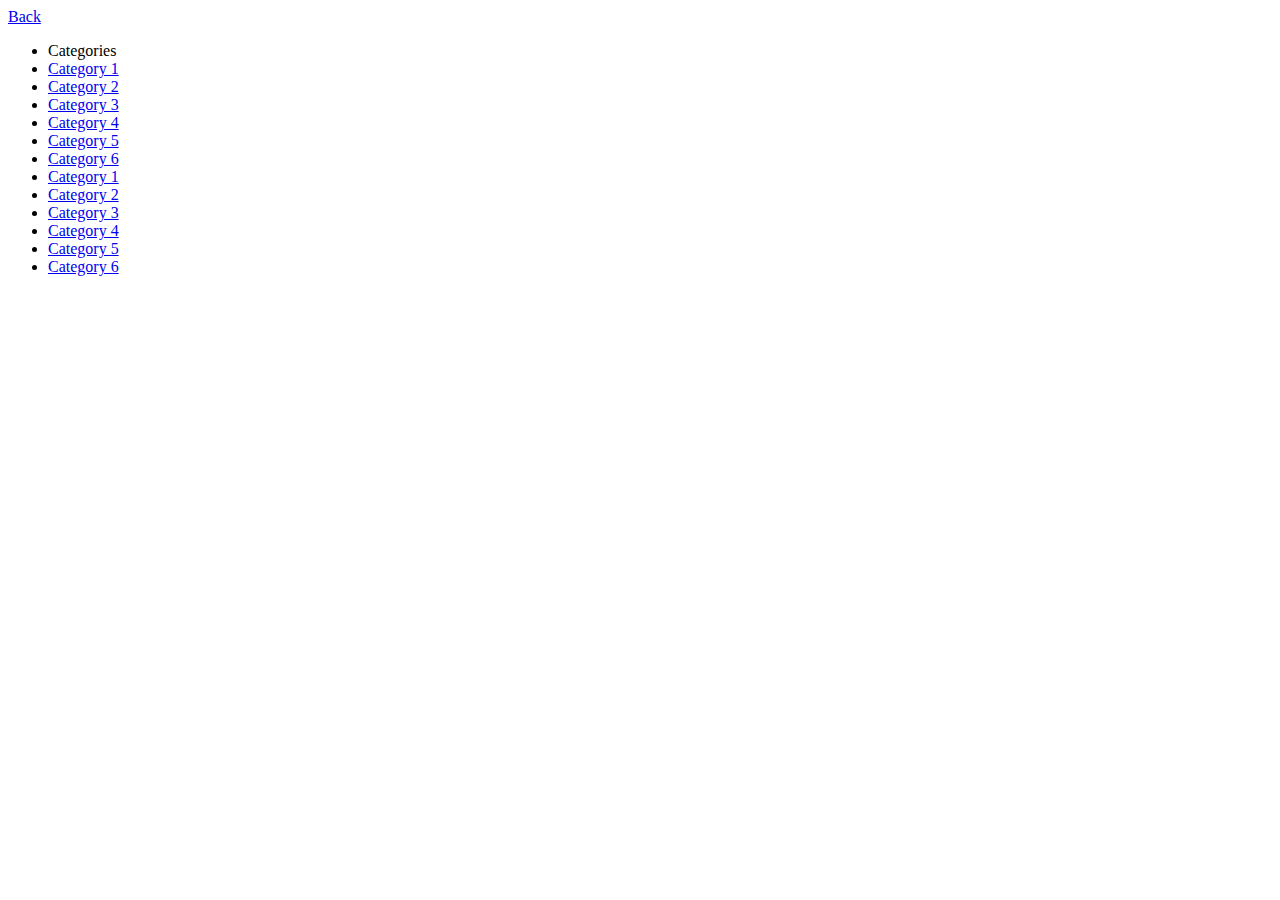
<file: public_html/about.html>
<!DOCTYPE html>
<html>
    <head>
        <meta http-equiv="Content-Type" content="text/html; charset=UTF-8">
        <meta name="viewport" content="width=device-width">
    </head>
    <body>
        <div data-role="page" id="about" data-theme="b">
            <div data-role='header' data-theme="b">
                <a href="#index" data-role="button" data-icon="home">Back</a>
                <span class="ui-title"></span>
            </div>
            <div data-role="content">
                <ul data-role="listview" data-inset="true" data-theme="c" data-dividertheme="a">
                    <li data-role="list-divider">Categories</li>
                    <li><a href="graph1.html">Category 1</a></li>
                    <li><a href="graph2.html">Category 2</a></li>
                    <li><a href="pie.html">Category 3</a></li>
                    <li><a href="category4.html">Category 4</a></li>
                    <li><a href="category5.html">Category 5</a></li>
                    <li><a href="category6.html">Category 6</a></li>
                    <li><a href="category1.html">Category 1</a></li>
                    <li><a href="category2.html">Category 2</a></li>
                    <li><a href="category3.html">Category 3</a></li>
                    <li><a href="category4.html">Category 4</a></li>
                    <li><a href="category5.html">Category 5</a></li>
                    <li><a href="category6.html">Category 6</a></li>
                </ul>
            </div>
            <div data-role='footer' data-theme="b">
                <span class="ui-title"></span>
            </div>
        </div>
    </body>
</html>
</file>
